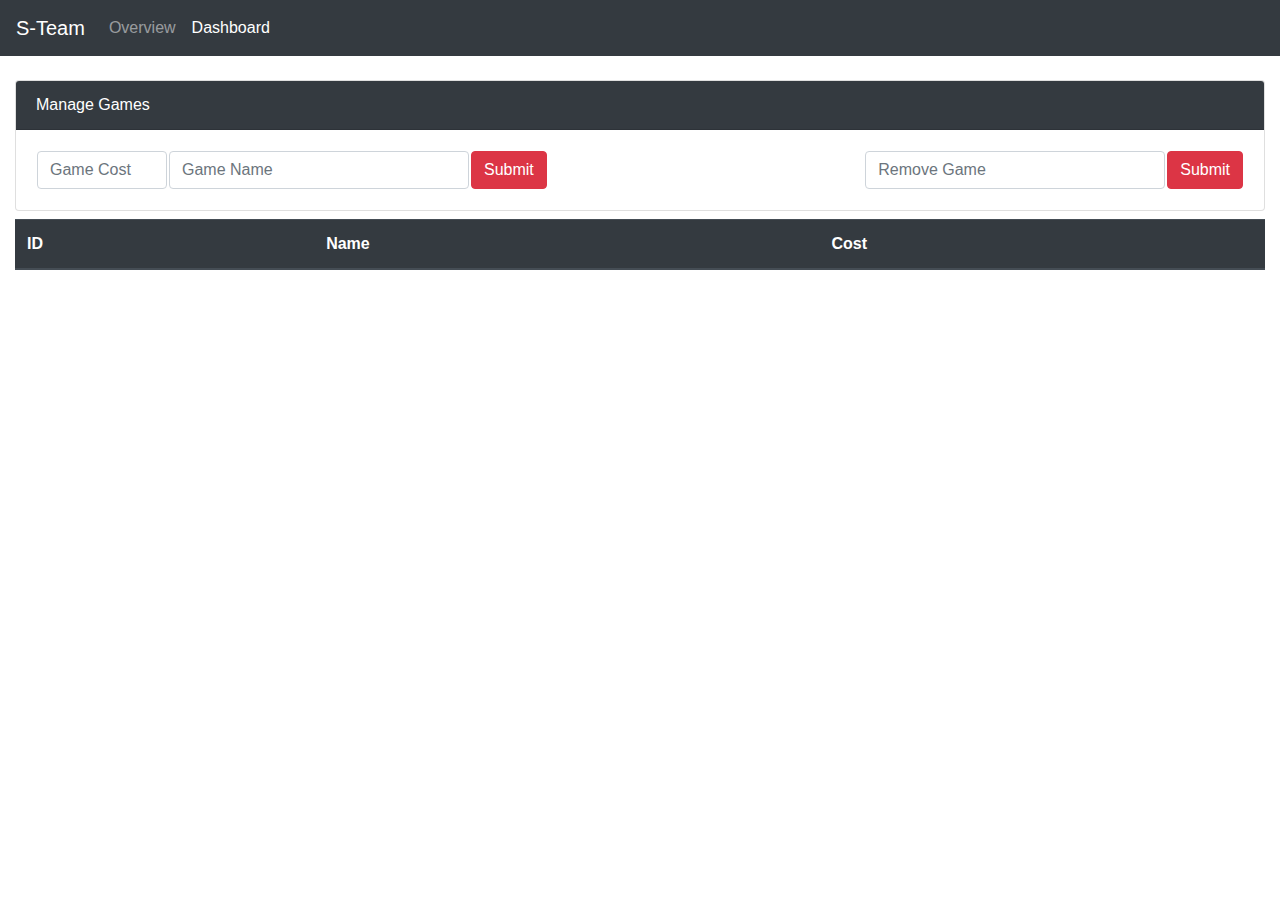
<file: FrontEnd/dashboard.html>
<!DOCTYPE html>
<html lang="en">

<head>
    <link rel="stylesheet" href="https://stackpath.bootstrapcdn.com/bootstrap/4.3.1/css/bootstrap.min.css"
        integrity="sha384-ggOyR0iXCbMQv3Xipma34MD+dH/1fQ784/j6cY/iJTQUOhcWr7x9JvoRxT2MZw1T" crossorigin="anonymous">
    <link rel="stylesheet" type="text/css" href="CSS/dashboard.css">
    <meta charset="UTF-8">
    <meta name="viewport" content="width=device-width, initial-scale=1.0">
    <meta http-equiv="X-UA-Compatible" content="ie=edge">
    <title>Dashboard - S-Team</title>
</head>

<body  onload="doOnLoad()">
    <nav class="navbar navbar-expand-lg navbar-dark bg-dark">
        <a class="navbar-brand" href="#">S-Team</a>
        <button class="navbar-toggler" type="button" data-toggle="collapse" data-target="#navbarSupportedContent"
            aria-controls="navbarSupportedContent" aria-expanded="false" aria-label="Toggle navigation">
            <span class="navbar-toggler-icon"></span>
        </button>

        <div class="collapse navbar-collapse" id="navbarSupportedContent">
            <ul class="navbar-nav mr-auto">
                <li class="nav-item">
                    <a onclick="handleClick()" class="nav-link" href="#">Overview</a>
                </li>
                <li class="nav-item active">
                    <a class="nav-link" href="#">Dashboard<span class="sr-only">(current)</span></a>
                </li>
            </ul>
        </div>
    </nav>
    <div class="banner"></div>
    <div class="container blocks mt-4 col-md-12">
        <div class="card">
            <div class="card-header bg-dark text-white">
                Manage Games
            </div>
            <div class="card-body">
                <form onsubmit="return handleSubmit(this)">
                    <table>
                        <tr>
                            <td><input class="form-control" id="cost" type="number" name="cost"
                                    onkeydown="return numsOnly(event)" placeholder="Game Cost" min="0"></td>
                            </td>
                            <td>
                                <input class="form-control" id="name" type="text" placeholder="Game Name">
                            </td>
                            <td>
                                <input type="submit" class="btn btn-danger" value="Submit"></input>
                            </td>
                            <td style="text-align:right; width:100%; padding:0;"></td>
                            <td>
                                <input class="form-control" id="remove" type="text" placeholder="Remove Game">
                            </td>
                            <td>
                                <input type="submit" class="btn btn-danger" value="Submit"></input>
                            </td>
                        </tr>
                    </table>
                </form>
            </div>
        </div>
        <div class="mt-2 col-md-12">

        </div>
        <div>
            <table class="table table-striped">
                <thead class="thead-dark">
                    <tr>
                        <th scope="col">ID</th>
                        <th scope="col">Name</th>
                        <th scope="col">Cost</th>
                    </tr>
                </thead>
                <tbody onload="makeRequest()" id="games_table">

                </tbody>
            </table>
            </form>
        </div>
    </div>
</body>

<footer>
    <script src="https://code.jquery.com/jquery-3.3.1.slim.min.js"
        integrity="sha384-q8i/X+965DzO0rT7abK41JStQIAqVgRVzpbzo5smXKp4YfRvH+8abtTE1Pi6jizo"
        crossorigin="anonymous"></script>
    <script src="https://cdnjs.cloudflare.com/ajax/libs/popper.js/1.14.7/umd/popper.min.js"
        integrity="sha384-UO2eT0CpHqdSJQ6hJty5KVphtPhzWj9WO1clHTMGa3JDZwrnQq4sF86dIHNDz0W1"
        crossorigin="anonymous"></script>
    <script src="https://stackpath.bootstrapcdn.com/bootstrap/4.3.1/js/bootstrap.min.js"
        integrity="sha384-JjSmVgyd0p3pXB1rRibZUAYoIIy6OrQ6VrjIEaFf/nJGzIxFDsf4x0xIM+B07jRM"
        crossorigin="anonymous"></script>
    <script src="JS/dashboard.js"></script>
</footer>

</html>
</file>
<file: FrontEnd/CSS/dashboard.css>
input[type=number]{
    width: 130px;
  }

input[type=text]{
  width: 300px
}
</file>
